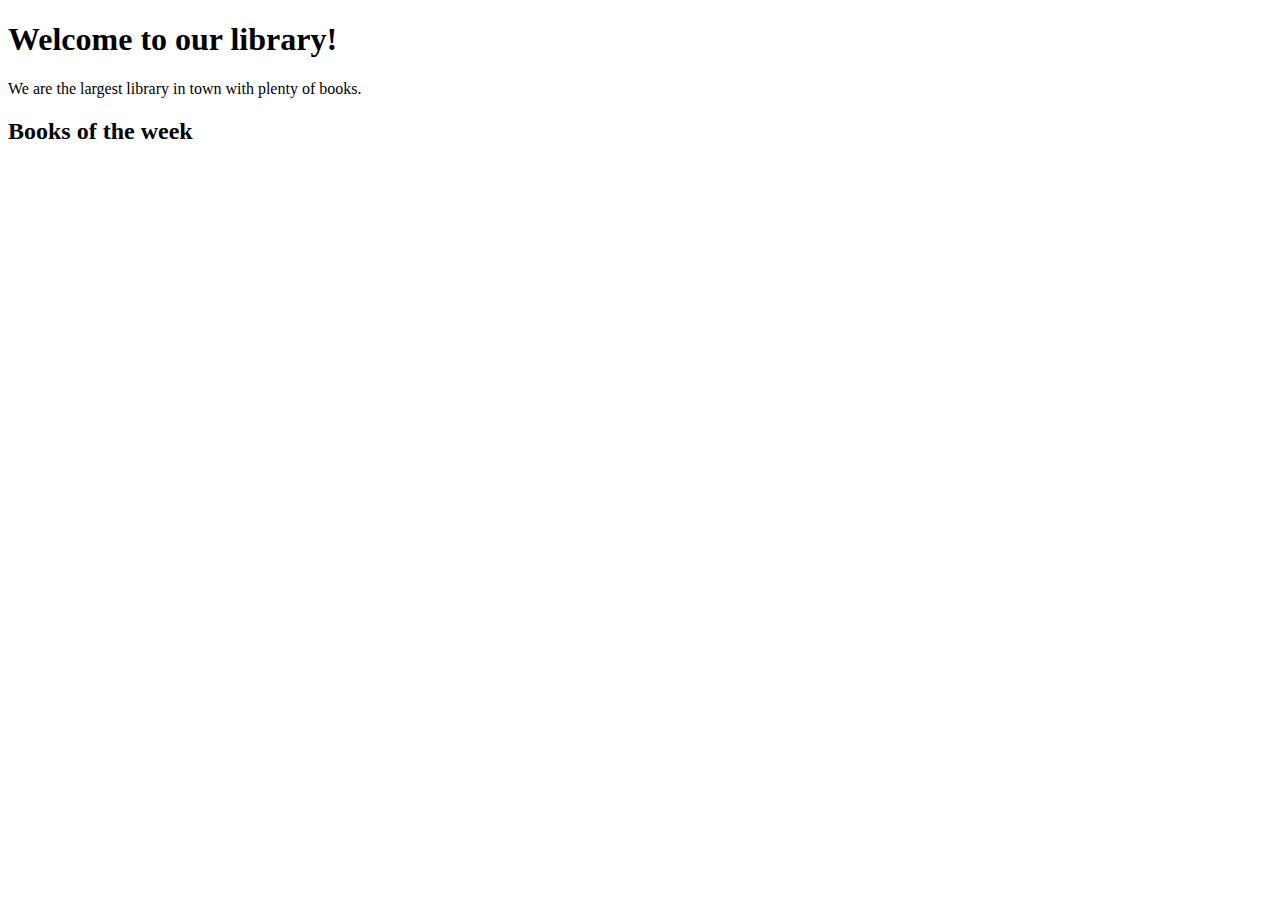
<file: src/main/resources/templates/index.html>
<!DOCTYPE html>
<html lang="en" xmlns:th="http://www.thymeleaf.org"
  th:replace="~{components/layout :: layout(title='Library', content=~{::main})}">

<body>
  <main>
    <section>
      <h1>Welcome to our library!</h1>
      <p>We are the largest library in town with plenty of books.</p>
    </section>
    <section>
      <h2>Books of the week</h2>
      <div th:replace="~{components/books-listings :: .book-container}"></div>
    </section>
  </main>
</body>

</html>
</file>
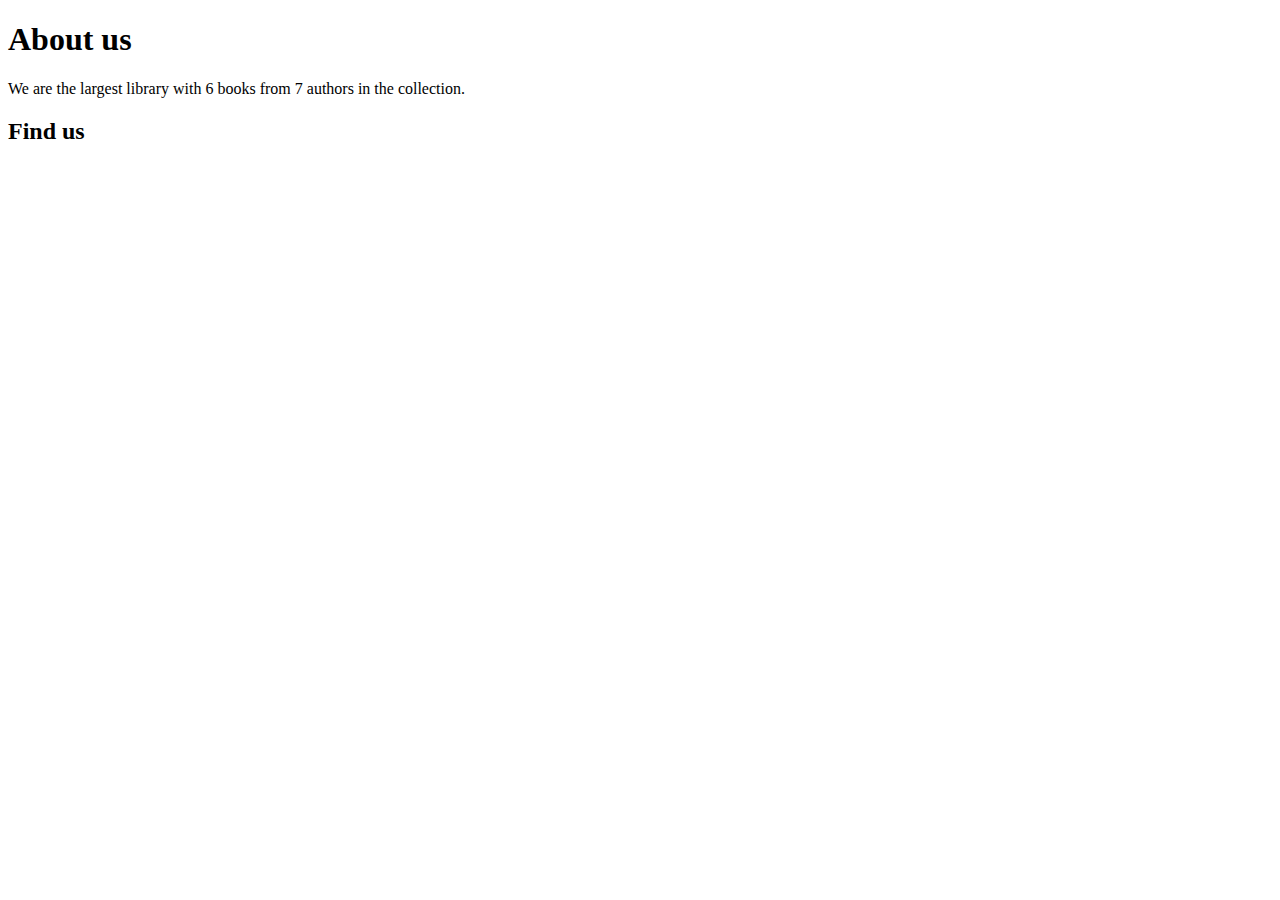
<file: src/main/resources/templates/about.html>
<!DOCTYPE html>
<html lang="en" xmlns:th="http://www.thymeleaf.org"
  th:replace="~{components/layout :: layout(title='Library - About Us', content=~{::main})}">

<body>
  <main>
    <section>
      <h1>About us</h1>
      <p>
        We are the largest library with <span th:text="${bookCount}">6</span> books from
        <span th:text="${authorCount}">7</span> authors in the collection.
      </p>
    </section>
    <section>
      <h2>Find us</h2>
      <iframe
        src="https://www.google.com/maps/embed?pb=!1m18!1m12!1m3!1d230.54970309474902!2d6.352827571145446!3d62.46592257707853!2m3!1f0!2f0!3f0!3m2!1i1024!2i768!4f13.1!3m3!1m2!1s0x4616c5a09e97c075%3A0x565b795ccdf92d44!2sMoa%20Bibliotek!5e0!3m2!1sen!2sno!4v1677577450979!5m2!1sen!2sno"
        width="600" height="400" style="border: 0" allowfullscreen="" loading="lazy"
        referrerpolicy="no-referrer-when-downgrade"></iframe>
    </section>
  </main>
</body>

</html>
</file>
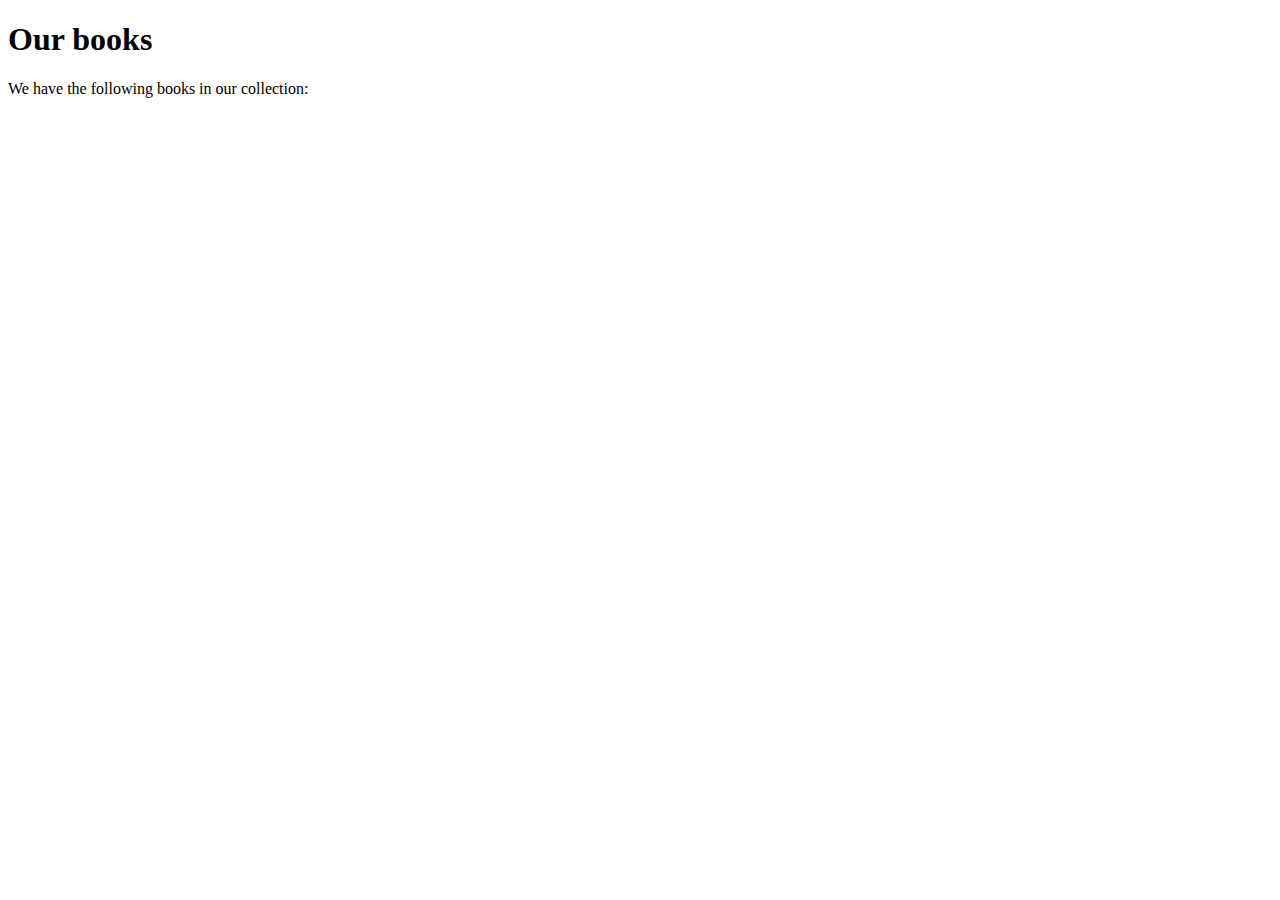
<file: src/main/resources/templates/books.html>
<!DOCTYPE html>
<html lang="en" xmlns:th="http://www.thymeleaf.org"
  th:replace="~{components/layout :: layout(title='Library - Books', content=~{::main})}">

<body>
  <main>
    <h1>Our books</h1>
    <p>We have the following books in our collection:</p>
    <div th:replace="~{components/books-listings :: .book-container}"></div>
  </main>
</body>

</html>
</file>
